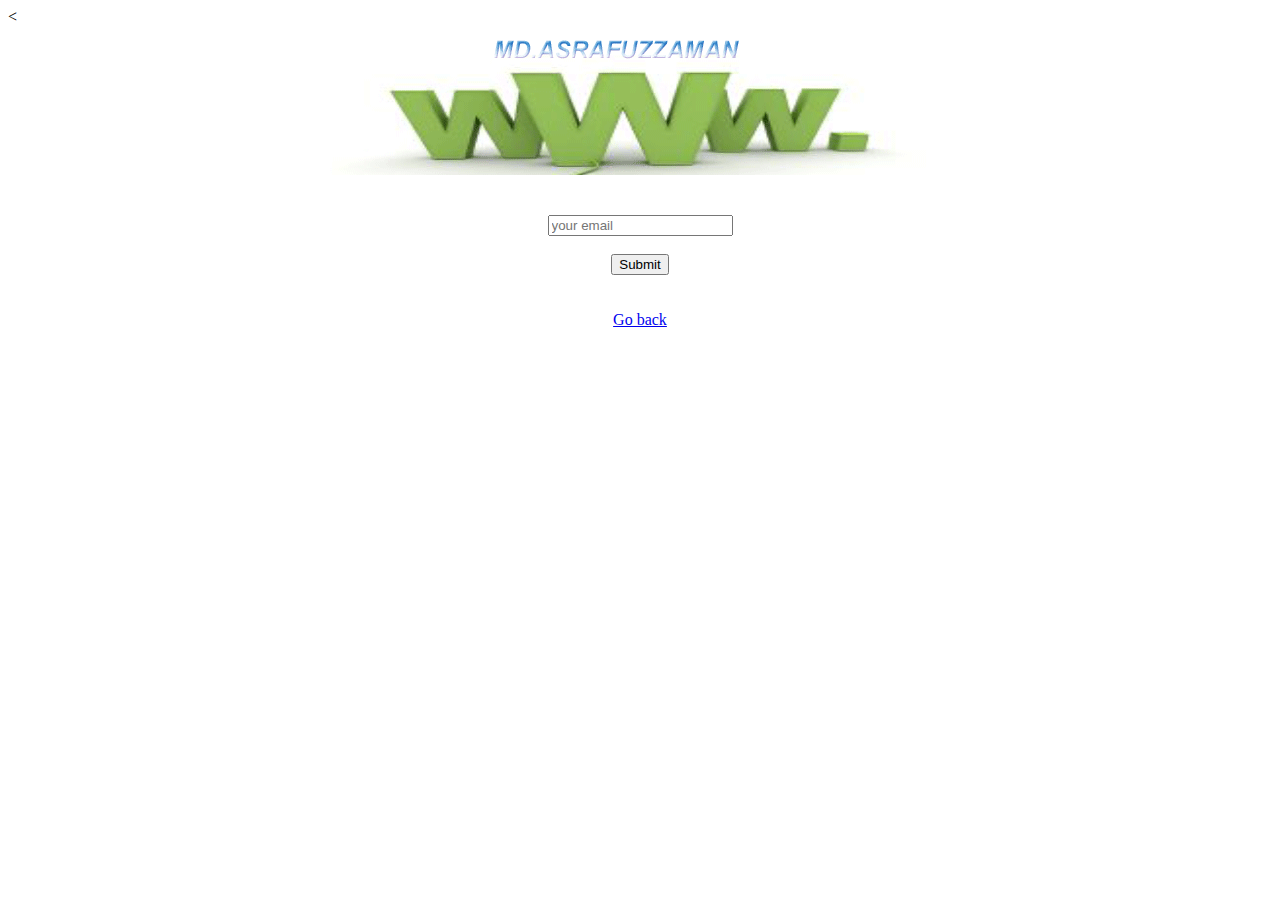
<file: Forget your Password.html>
<!DOCTYPE html>
<html>
  <<head><div align="center" >
  <img src="./asraf.png" alt="">
    <title>Forget your Password</title>
	</div>
  </head>
  <body><br><br>
  <div align="center">
    <form align="center">
      <input type="email" name="user_email" placeholder="your email" /><br><br>
      <input type="submit" value="Submit" />
    </form><br><br>
	 <a href="/D:/web site develop/page/log in.html"> Go back </a>
	</div>
  </body>
</html>
</file>
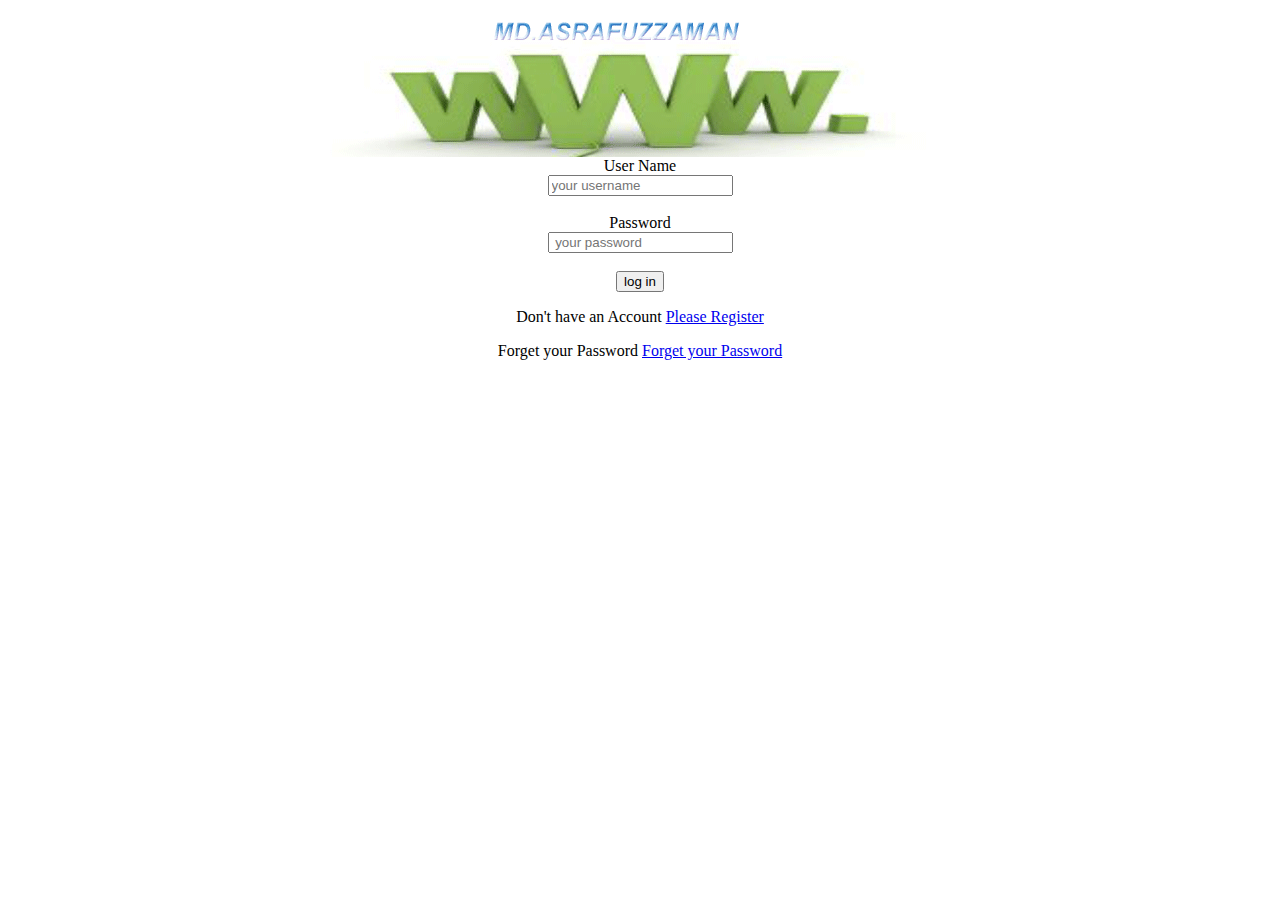
<file: log in.html>
<!DOCTYPE>
<html >
  <head><div align="center" >
 <img src="./asraf.png" alt="">
    <title>log in</title>
	</div>
  </head>
  <body >
<div align="center">
<form">
            <lable for="username">User Name</lable><br>
            <input type="text" name="username" placeholder="your username" required=""><br><br>
            <lable for="password">Password</lable><br>
            <input type="password" name="password" placeholder=" your password" required=""><br><br>

            <input type="submit" value="log in" >

        <p> Don't have an Account
             <a href="/D:/web site develop/page/Registration.html" target="blank"> Please Register </a>
        </p>
        <p>Forget your Password 
            <a href="/D:/web site develop/page/Forget your Password.html" target="blank"> Forget your Password </a>
        </p>
    </form">
	</div>
	 </body>
</html>
</file>
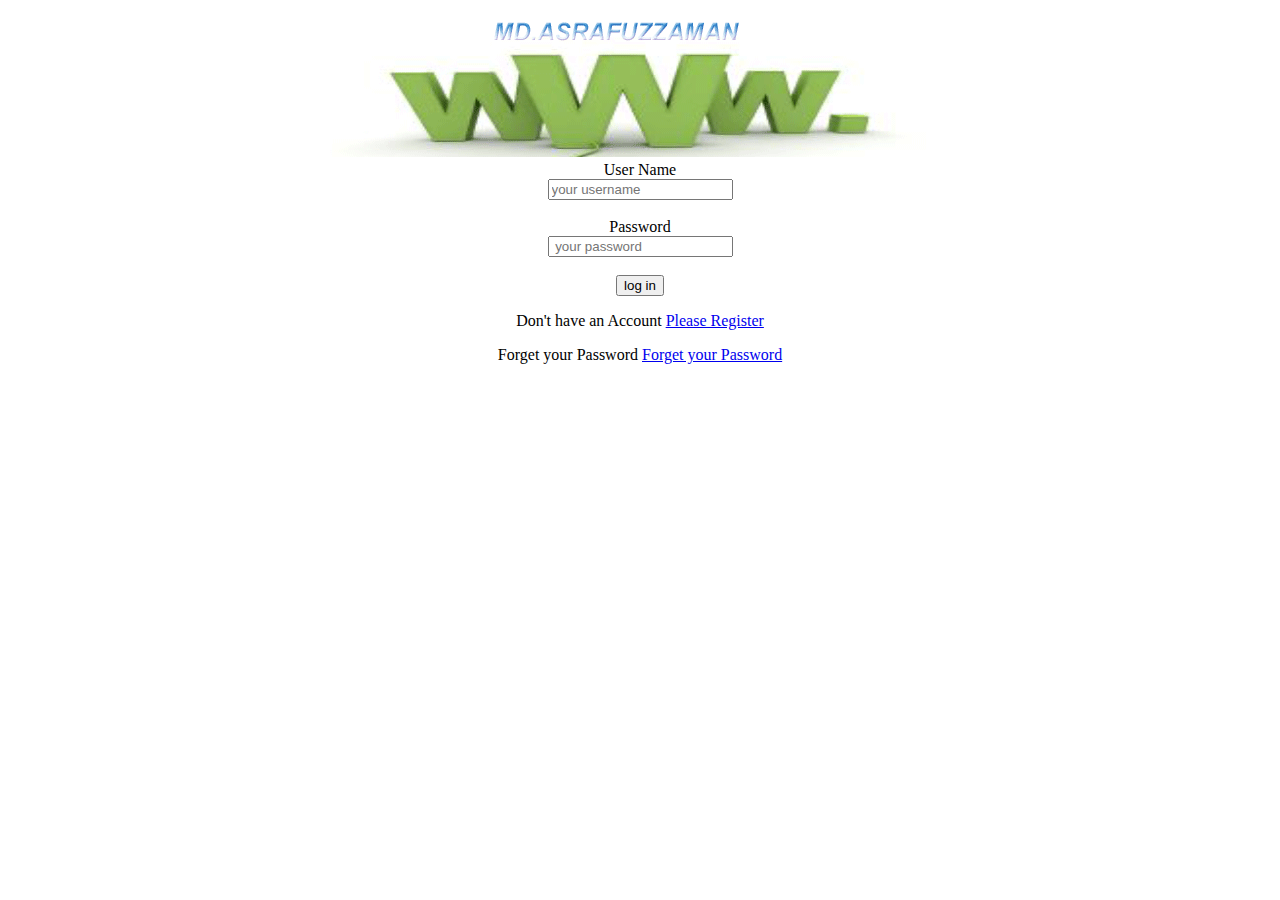
<file: long in.html>
<!DOCTYPE html>
<html >
  <head><div align="center" >
 <img src="./asraf.png" alt="">
    <title>log in</title>
	</div>
  </head>
  <body >
<div align="center">
<form">
            <lable for="username">User Name</lable><br>
            <input type="text" name="username" placeholder="your username" required=""><br><br>
            <lable for="password">Password</lable><br>
            <input type="password" name="password" placeholder=" your password" required=""><br><br>

            <input type="submit" value="log in" >

        <p> Don't have an Account
             <a href="/D:/web site develop/page/Registration.html" target="blank"> Please Register </a>
        </p>
        <p>Forget your Password 
            <a href="/D:/web site develop/page/Forget your Password.html" target="blank"> Forget your Password </a>
        </p>
    </form">
	</div>
	 </body>
</html>
</file>
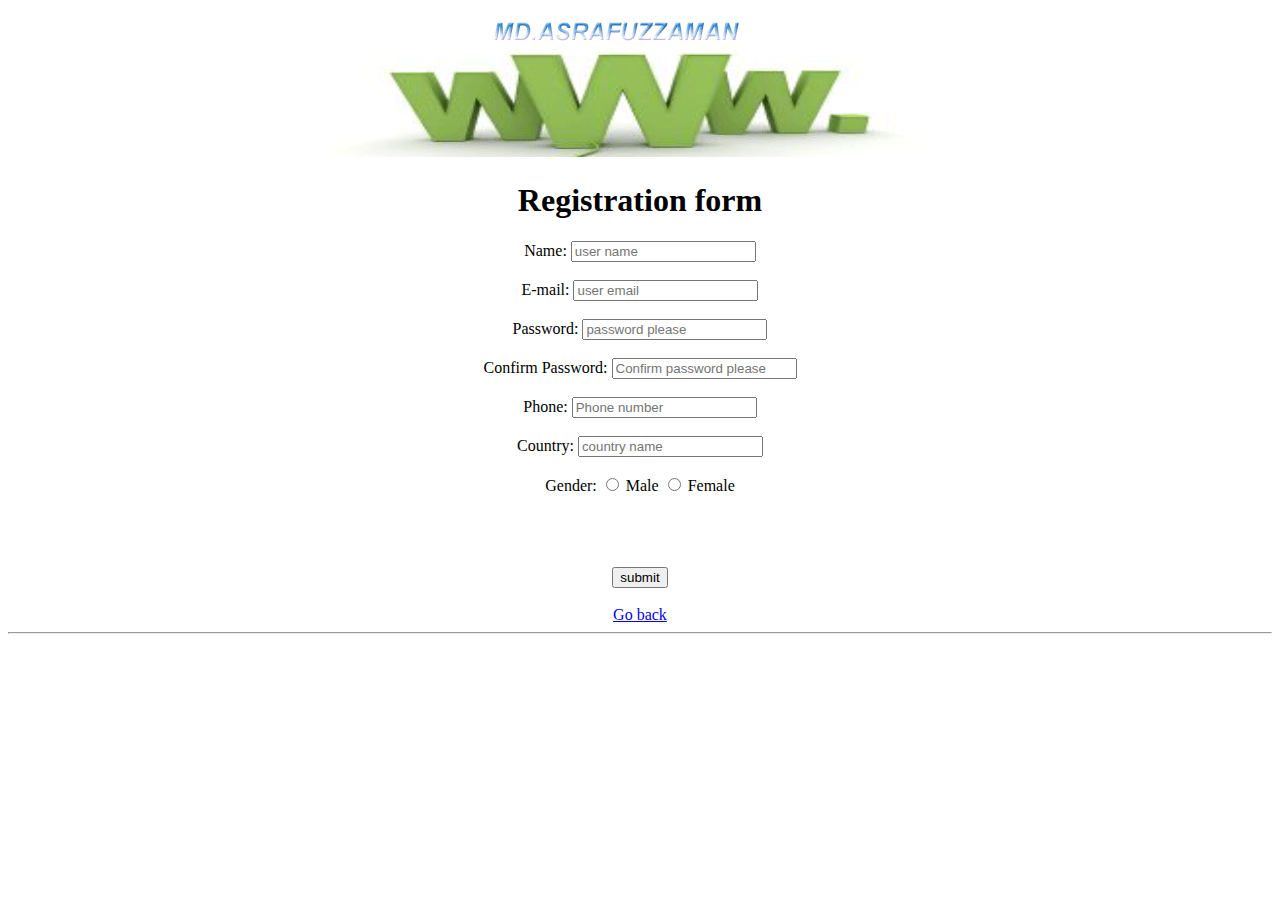
<file: Registration.html>
<!DOCTYPE html>
<html >
  <head><div align="center" >
  <img src="./asraf.png" alt="">
    <title>Registration form</title>
	</div>
  </head>
  <body >
 
<div align="center">

<form>

            <h1>Registration form</h1>
         
            <label for="user name">Name:</label>
            <input type="text" name="user" id="user" placeholder="user name" required="">
            <br><br>

            <label for="email">E-mail:</label>
            <input type="email" name="email" id="email" placeholder="user email" required="">
            <br><br>

            <label for="password">Password:</label>
            <input type="password" name="password" id="password" placeholder="password please" required="">
            <br><br>
			
			<label for="Confirm password">Confirm Password:</label>
            <input type="Confirm password" name="Confirm password" id="Confirm password" placeholder="Confirm password please" required="">
			<br><br>
            <label for="number">Phone:</label>
           
            <input type="number" name="number" id="number" placeholder="Phone number" required="">
            <br><br>

            <label for="Country">Country:</label>
            <input list="Country" name="Country" placeholder="country name">
            <br><br>

            Gender:
            <input type="radio" id="male" name="male">
            <label for="Male">Male</label>
            <input type="radio" id="female" name="female">
            <label for="Female">Female</label>
            <br><br>

            
            <br><br>

            
            <br>

            <input type="submit" value="submit">



       </form> <br>
	 
            <a href="/D:/web site develop/page/log in.html"> Go back </a>
	</div>
	 <hr>
	 </body>
</html>
</file>
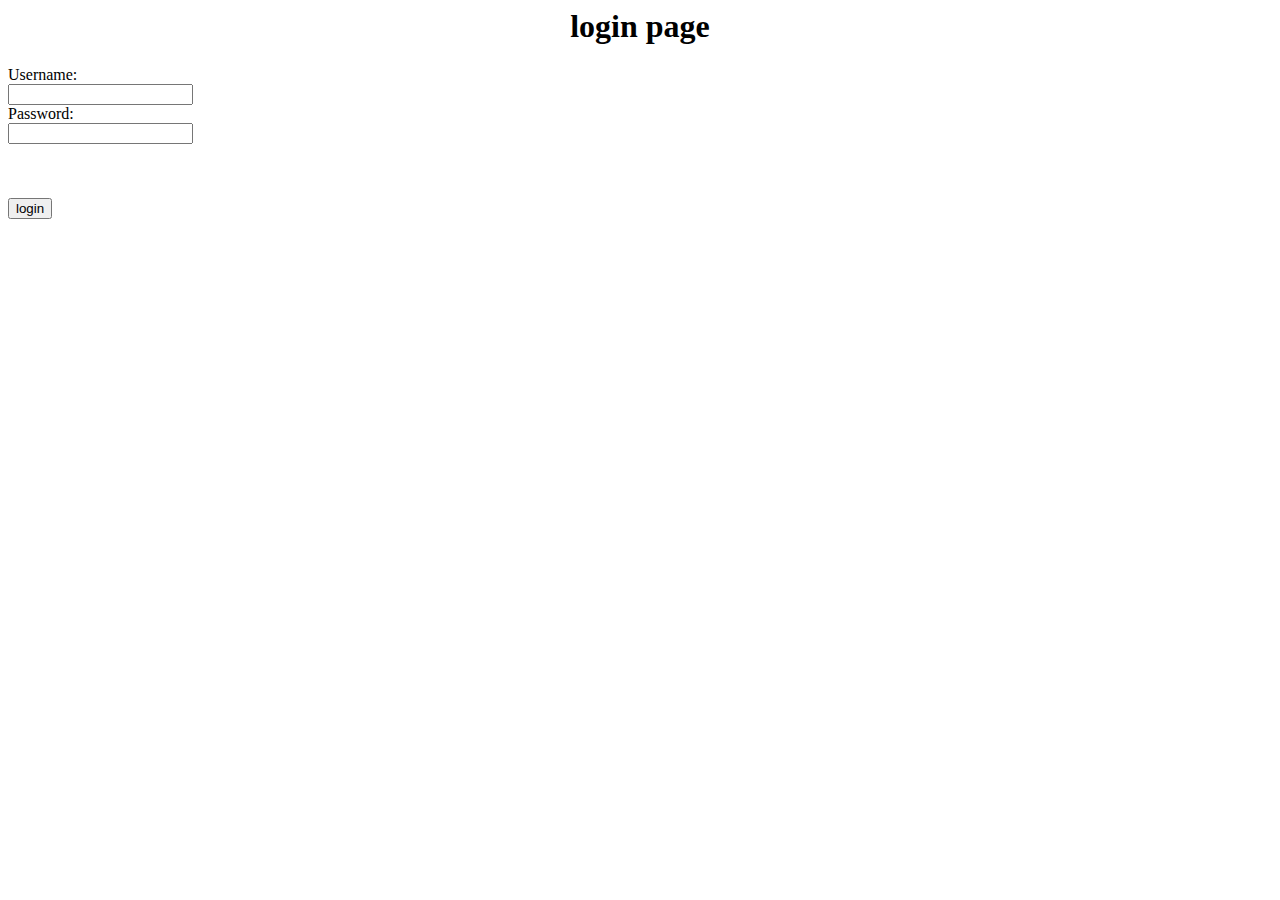
<file: page/Forget password-11-6-22.html>
<html>
    <head>
         
        <title> login page</title>
    </head>
    <body>
        <div>
        <h1 align="center">login page</h1>
        <from>
    
             <form>
                <label for="username">Username:</label><br>
                <input type="text" id="username" name="username"><br>
                <label for="pwd">Password:</label><br>
                <input type="password" id="pwd" name="pwd"><br/><br/><br/><br/>
                <input type="submit" value="login">
              </form> 
              
            
        </from>
    </div>
    </body>
    </html>
</file>
